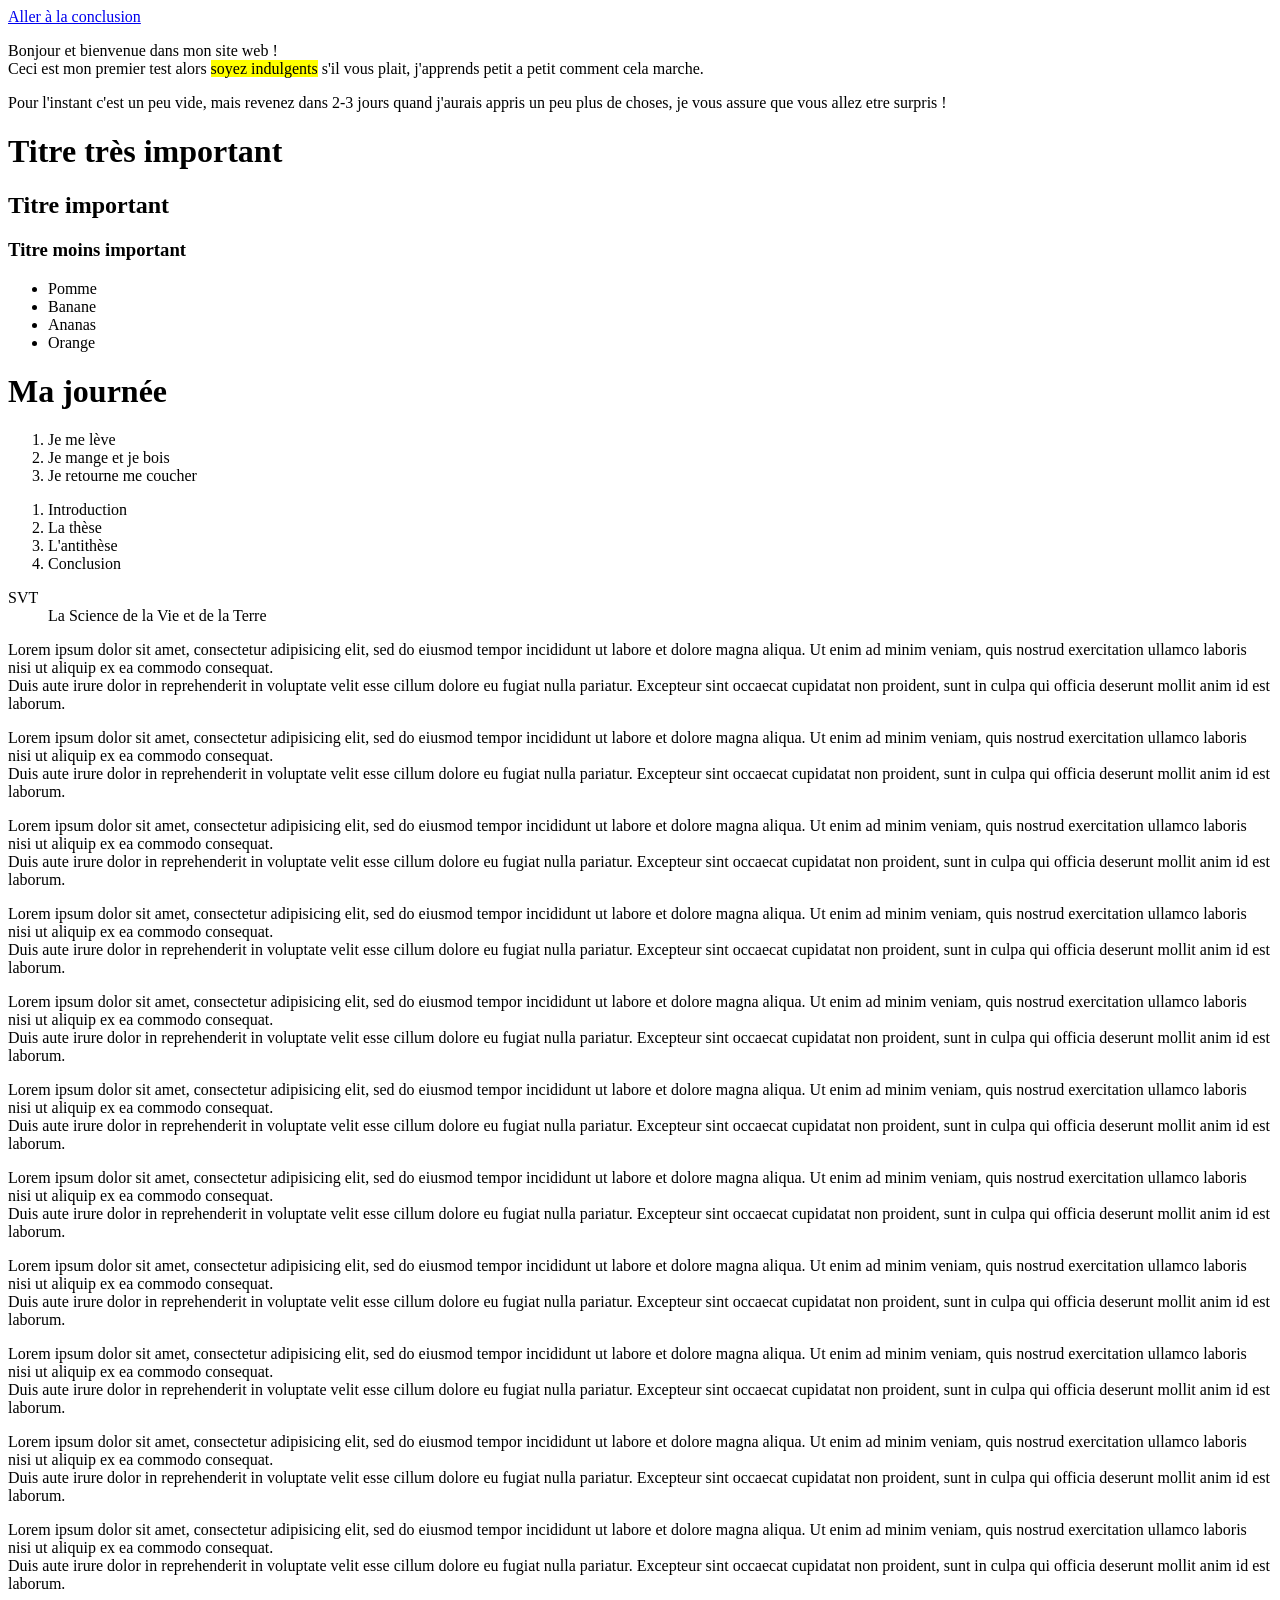
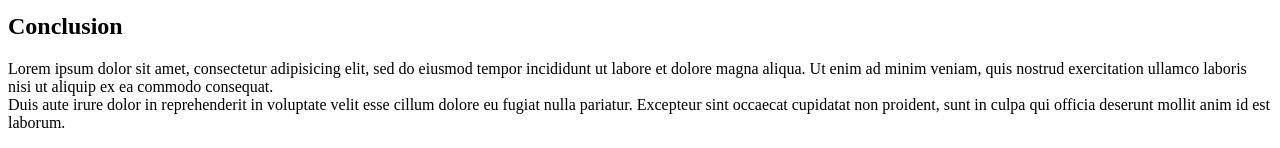
<file: index.html>
<!DOCTYPE html>
	<html lang="fr">
		<head>
			<meta charset="utf-8">
			<title>Ma première page web</title>
		</head>
		<body>
			<!-- Ici, on va etre redirigé vers notre ancre -->
			<a href="#conclusion">Aller à la conclusion</a>
			<p>
				<!-- Ceci est un commentaire -->
				Bonjour et bienvenue dans mon site web !<br>
				Ceci est mon premier test alors <mark> soyez indulgents</mark> s'il vous plait, j'apprends petit a petit comment cela marche.
			</p>	
			<p>
				Pour l'instant c'est un peu vide, mais revenez dans 2-3 jours
				quand j'aurais appris un peu plus de choses, je vous assure que vous allez etre surpris !
			</p>
				<h1>Titre très important</h1>
				<h2>Titre important</h2>
				<h3>Titre moins important</h3>
				<ul> <!-- Liste non ordonnée -->
					<li>Pomme</li>
					<li>Banane</li>
					<li>Ananas</li>
					<li>Orange</li>
				</ul>
				<h1>Ma journée</h1>
				<ol> <!-- Liste ordonée -->
					<li>Je me lève</li>
					<li>Je mange et je bois</li>
					<li>Je retourne me coucher</li>
				</ol>
				<ol>
					<li>Introduction</li>
					<li>La thèse</li>
					<li>L'antithèse</li>
					<li>Conclusion</li>
				</ol>
				<dl> <!-- Liste des définitions -->
					<dt>SVT</dt>
					<dd>La Science de la Vie et de la Terre</dd>
				</dl>
				<p>Lorem ipsum dolor sit amet, consectetur adipisicing elit, sed do eiusmod
				tempor incididunt ut labore et dolore magna aliqua. Ut enim ad minim veniam,
				quis nostrud exercitation ullamco laboris nisi ut aliquip ex ea commodo
				consequat. <br>Duis aute irure dolor in reprehenderit in voluptate velit esse
				cillum dolore eu fugiat nulla pariatur. Excepteur sint occaecat cupidatat non
				proident, sunt in culpa qui officia deserunt mollit anim id est laborum.
				</p>
				<p>Lorem ipsum dolor sit amet, consectetur adipisicing elit, sed do eiusmod
				tempor incididunt ut labore et dolore magna aliqua. Ut enim ad minim veniam,
				quis nostrud exercitation ullamco laboris nisi ut aliquip ex ea commodo
				consequat. <br>Duis aute irure dolor in reprehenderit in voluptate velit esse
				cillum dolore eu fugiat nulla pariatur. Excepteur sint occaecat cupidatat non
				proident, sunt in culpa qui officia deserunt mollit anim id est laborum.
				</p>
				<p>Lorem ipsum dolor sit amet, consectetur adipisicing elit, sed do eiusmod
				tempor incididunt ut labore et dolore magna aliqua. Ut enim ad minim veniam,
				quis nostrud exercitation ullamco laboris nisi ut aliquip ex ea commodo
				consequat. <br>Duis aute irure dolor in reprehenderit in voluptate velit esse
				cillum dolore eu fugiat nulla pariatur. Excepteur sint occaecat cupidatat non
				proident, sunt in culpa qui officia deserunt mollit anim id est laborum.
				</p>
				<p>Lorem ipsum dolor sit amet, consectetur adipisicing elit, sed do eiusmod
				tempor incididunt ut labore et dolore magna aliqua. Ut enim ad minim veniam,
				quis nostrud exercitation ullamco laboris nisi ut aliquip ex ea commodo
				consequat. <br>Duis aute irure dolor in reprehenderit in voluptate velit esse
				cillum dolore eu fugiat nulla pariatur. Excepteur sint occaecat cupidatat non
				proident, sunt in culpa qui officia deserunt mollit anim id est laborum.
				</p>
				<p>Lorem ipsum dolor sit amet, consectetur adipisicing elit, sed do eiusmod
				tempor incididunt ut labore et dolore magna aliqua. Ut enim ad minim veniam,
				quis nostrud exercitation ullamco laboris nisi ut aliquip ex ea commodo
				consequat. <br>Duis aute irure dolor in reprehenderit in voluptate velit esse
				cillum dolore eu fugiat nulla pariatur. Excepteur sint occaecat cupidatat non
				proident, sunt in culpa qui officia deserunt mollit anim id est laborum.
				</p>
				<p>Lorem ipsum dolor sit amet, consectetur adipisicing elit, sed do eiusmod
				tempor incididunt ut labore et dolore magna aliqua. Ut enim ad minim veniam,
				quis nostrud exercitation ullamco laboris nisi ut aliquip ex ea commodo
				consequat. <br>Duis aute irure dolor in reprehenderit in voluptate velit esse
				cillum dolore eu fugiat nulla pariatur. Excepteur sint occaecat cupidatat non
				proident, sunt in culpa qui officia deserunt mollit anim id est laborum.
				</p>
				<p>Lorem ipsum dolor sit amet, consectetur adipisicing elit, sed do eiusmod
				tempor incididunt ut labore et dolore magna aliqua. Ut enim ad minim veniam,
				quis nostrud exercitation ullamco laboris nisi ut aliquip ex ea commodo
				consequat. <br>Duis aute irure dolor in reprehenderit in voluptate velit esse
				cillum dolore eu fugiat nulla pariatur. Excepteur sint occaecat cupidatat non
				proident, sunt in culpa qui officia deserunt mollit anim id est laborum.
				</p>
				<p>Lorem ipsum dolor sit amet, consectetur adipisicing elit, sed do eiusmod
				tempor incididunt ut labore et dolore magna aliqua. Ut enim ad minim veniam,
				quis nostrud exercitation ullamco laboris nisi ut aliquip ex ea commodo
				consequat. <br>Duis aute irure dolor in reprehenderit in voluptate velit esse
				cillum dolore eu fugiat nulla pariatur. Excepteur sint occaecat cupidatat non
				proident, sunt in culpa qui officia deserunt mollit anim id est laborum.
				</p>
				<p>Lorem ipsum dolor sit amet, consectetur adipisicing elit, sed do eiusmod
				tempor incididunt ut labore et dolore magna aliqua. Ut enim ad minim veniam,
				quis nostrud exercitation ullamco laboris nisi ut aliquip ex ea commodo
				consequat. <br>Duis aute irure dolor in reprehenderit in voluptate velit esse
				cillum dolore eu fugiat nulla pariatur. Excepteur sint occaecat cupidatat non
				proident, sunt in culpa qui officia deserunt mollit anim id est laborum.
				</p>
				<p>Lorem ipsum dolor sit amet, consectetur adipisicing elit, sed do eiusmod
				tempor incididunt ut labore et dolore magna aliqua. Ut enim ad minim veniam,
				quis nostrud exercitation ullamco laboris nisi ut aliquip ex ea commodo
				consequat. <br>Duis aute irure dolor in reprehenderit in voluptate velit esse
				cillum dolore eu fugiat nulla pariatur. Excepteur sint occaecat cupidatat non
				proident, sunt in culpa qui officia deserunt mollit anim id est laborum.
				</p>
				<p>Lorem ipsum dolor sit amet, consectetur adipisicing elit, sed do eiusmod
				tempor incididunt ut labore et dolore magna aliqua. Ut enim ad minim veniam,
				quis nostrud exercitation ullamco laboris nisi ut aliquip ex ea commodo
				consequat. <br>Duis aute irure dolor in reprehenderit in voluptate velit esse
				cillum dolore eu fugiat nulla pariatur. Excepteur sint occaecat cupidatat non
				proident, sunt in culpa qui officia deserunt mollit anim id est laborum.
				</p>
				<h2 id="conclusion">Conclusion</h2> <!-- C'est un id unique (on l'utilise
				comme ancre) -->
				<p>Lorem ipsum dolor sit amet, consectetur adipisicing elit, sed do eiusmod
				tempor incididunt ut labore et dolore magna aliqua. Ut enim ad minim veniam,
				quis nostrud exercitation ullamco laboris nisi ut aliquip ex ea commodo
				consequat. <br>Duis aute irure dolor in reprehenderit in voluptate velit esse
				cillum dolore eu fugiat nulla pariatur. Excepteur sint occaecat cupidatat non
				proident, sunt in culpa qui officia deserunt mollit anim id est laborum.
				</p>
		</body>
	</html>
</file>
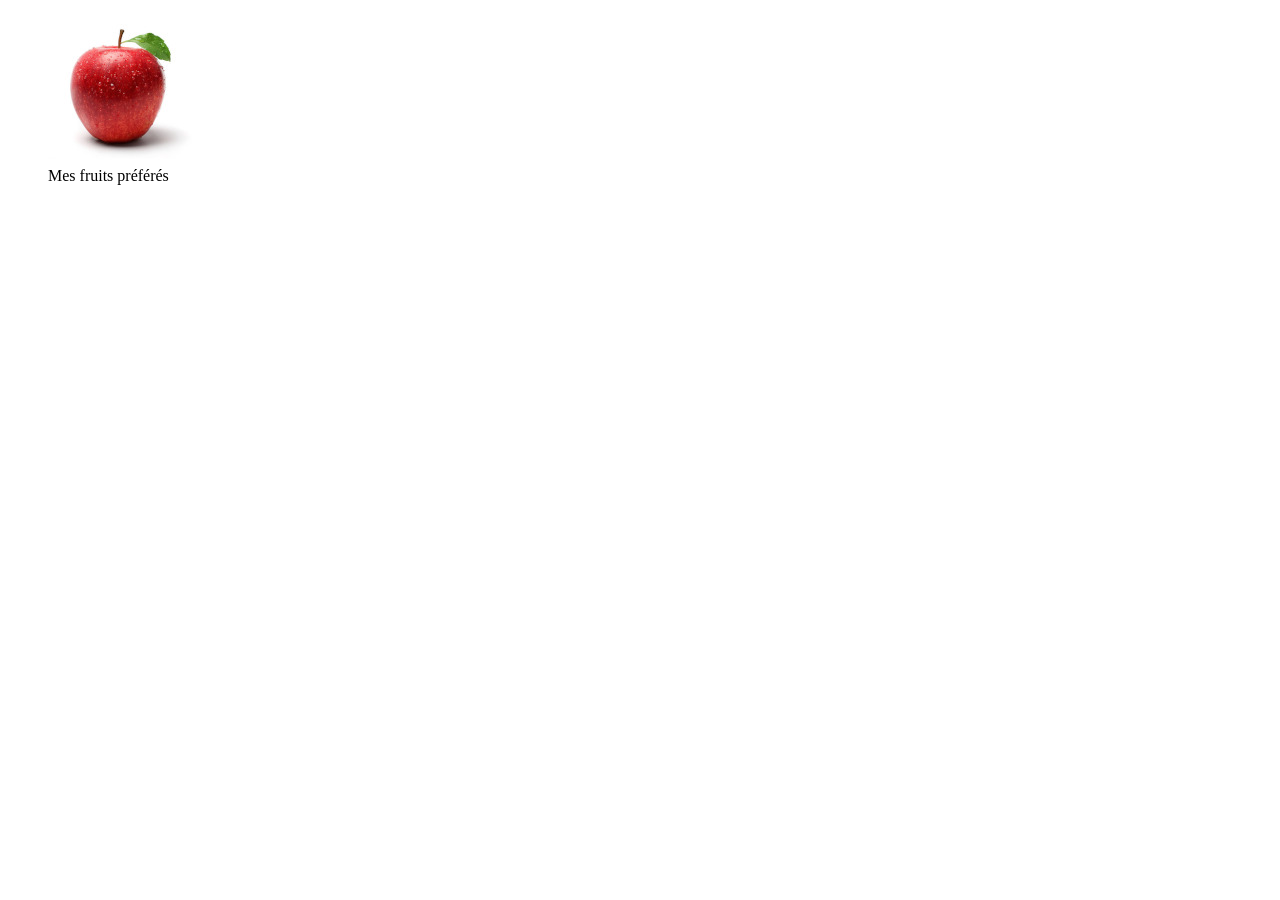
<file: index(1).html>
<!Doctype html>
	<html lang="fr">
		<head>
			<meta charset="utf-8">
			<title>Insertion image</title>
		</head>
		<body>
			<figure>
				<a href="images/pomme.jpg" target="_blank"><img src="images/pomme-mini.jpg" alt="Une pomme rouge" title="Il s'agit d'une pomme rouge"></a>
				<figcaption>Mes fruits préférés</figcaption>
			</figure>
		</body>
	</html>
</file>
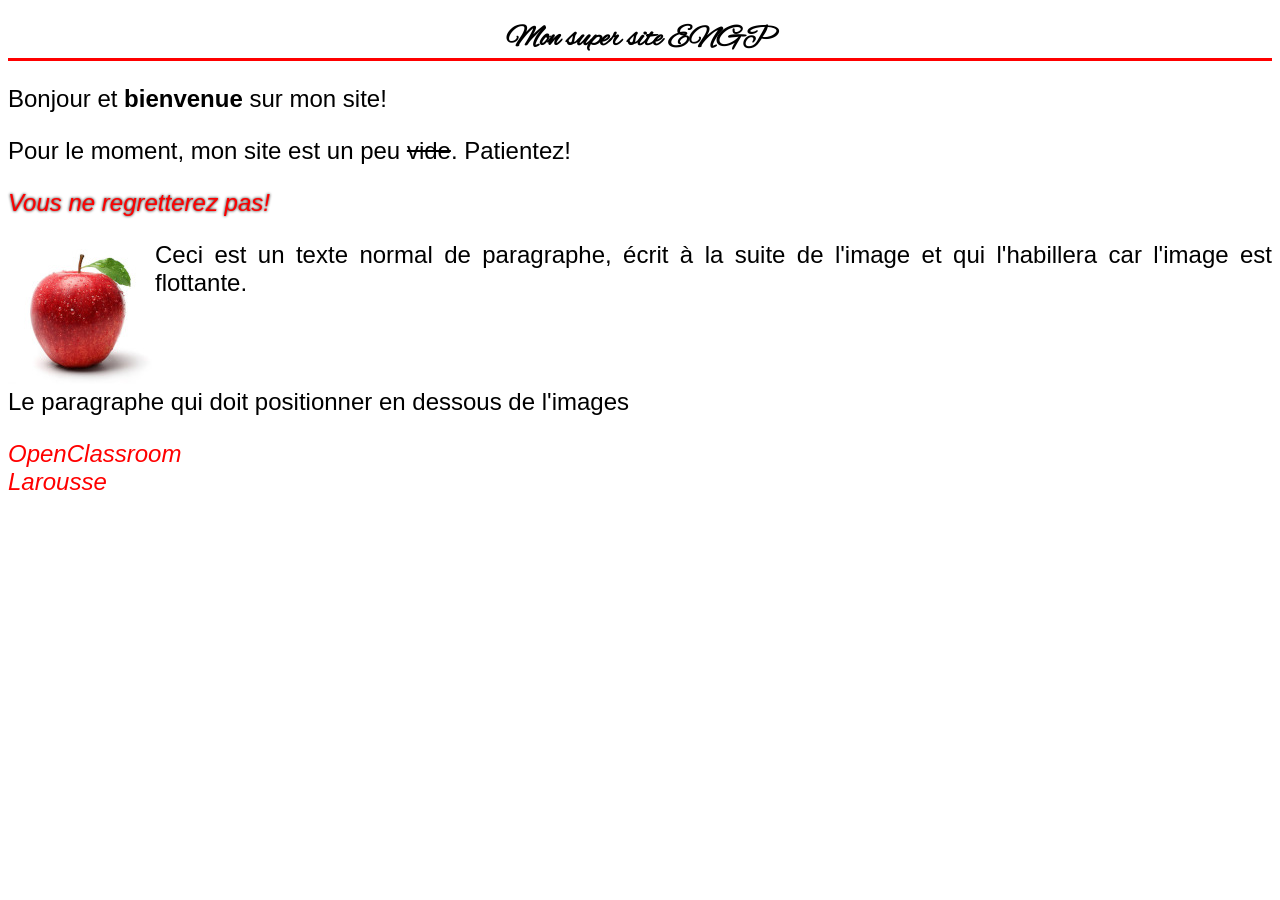
<file: index(2).html>
<!Doctype html>
	<html lang="fr">
		<head>
			<meta charset="utf-8">
			<title>Mise en place de CSS</title>
			<link rel="stylesheet" type="text/css" href="style.css">
		</head>
		<body>
			<h1 id="titre">Mon super site <em>ENGP</em></h1>
			<p  class="paragraphe-bleu">Bonjour et <span>bienvenue</span> sur mon site!</p>
			<p>Pour le moment, mon site est un peu <em class="important">vide</em>. Patientez!
			</p>
			<!--
			<p  class="paragraphe">Pour le moment, mon site est un peu <em>vide</em>. Patientez!
			</p>
			-->
			<p class="dernier">Vous ne regretterez pas!</p>
			<p><img src="images/pomme-mini.jpg" alt="Une image flottante" class="imageflottante">Ceci est un texte normal de paragraphe, écrit à la suite de l'image et qui l'habillera car l'image est flottante.
			</p>
			<p class="dessous">Le paragraphe qui doit positionner en dessous de l'images</p>
			<p><a href="https://openclassrooms.com/fr/">OpenClassroom</a><br>
				<a href="https://www.larousse.fr/">Larousse</a></p>
		</body>
	</html>
</file>
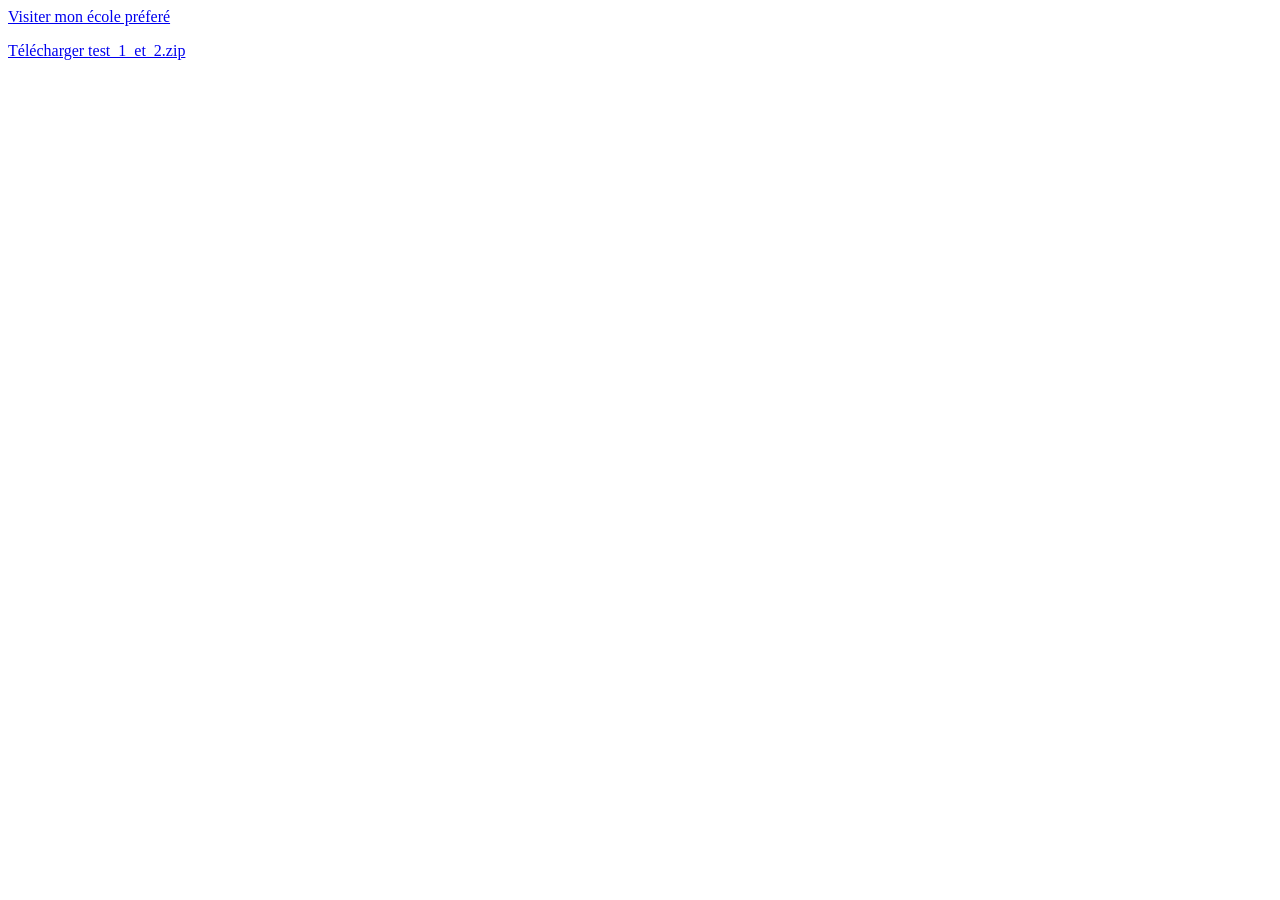
<file: index2.html>
<!Doctype html>
	<html lang="fr">
		<head>
			<meta charset="utf-8">
			<title>Créer des liens</title>
		</head>
		<body>
			<!-- Ceci est un lien vers un autre site web -->
			<a href="https://openclassrooms.com/fr/">Visiter mon école préferé</a>
			<p><a href="test_1_et_2.zip">Télécharger test_1_et_2.zip</a></p>
		</body>
	</html>
</file>
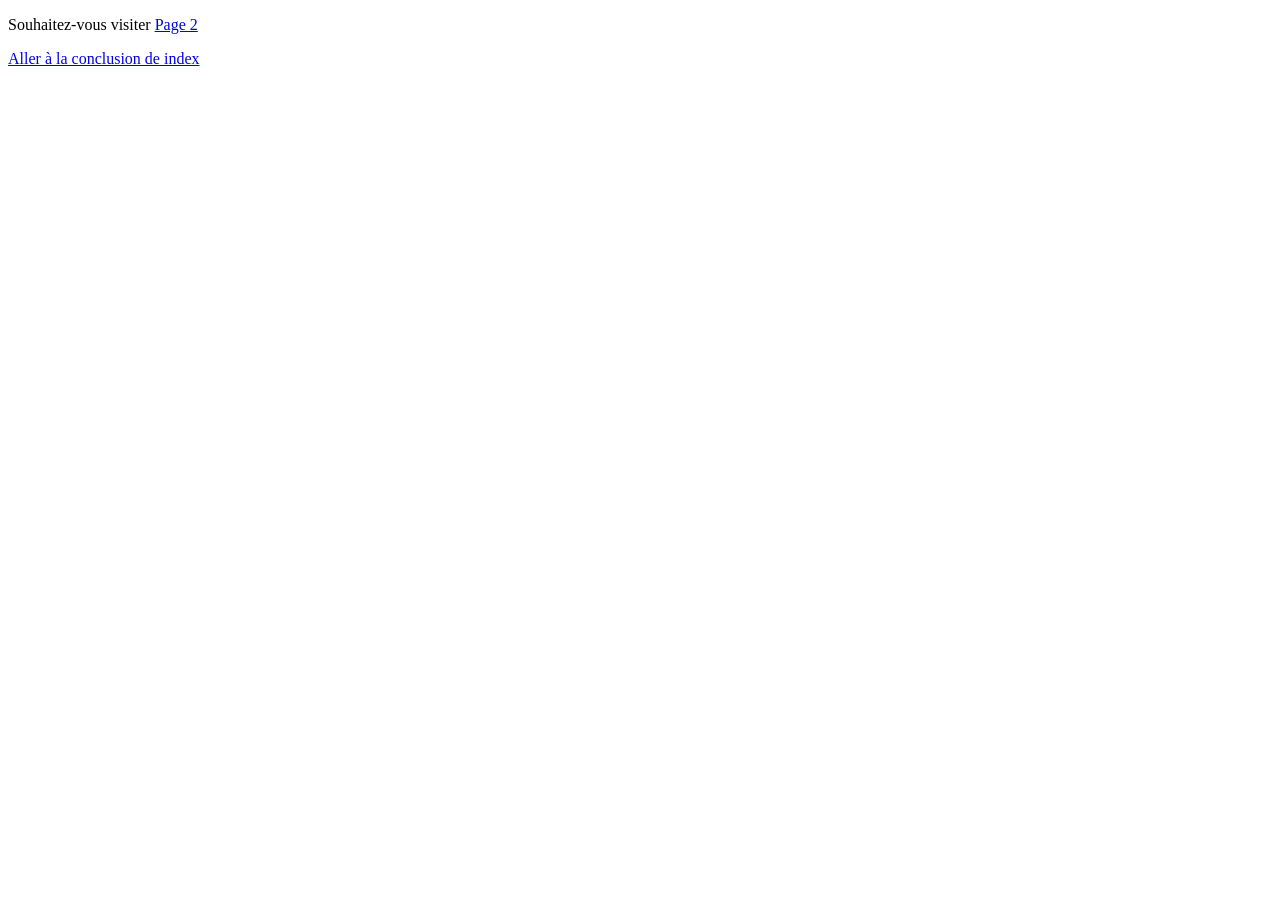
<file: page1.html>
<!DOCTYPE html>
	<html lang="fr">
		<head>
			<meta charset="utf-8">
			<title>Page 1</title>
		</head>
		<body>
			<!-- Ici, on va vers la page 2, on a une infobulle grace a title, et il ya target"_blank" qui permet
			de ouvrir la nouvelle page dans un autre onglet (c'est déconseillé car c'est mieux que
			l'utilisateur choisisse) -->
			<p>Souhaitez-vous visiter <a href="contenu/page2.html" title="C'est la page 2" target="_blank">Page 2</a></p>
			<p><a href="index.html#conclusion">Aller à la conclusion de index</a></p>
		</body>
	</html>
</file>
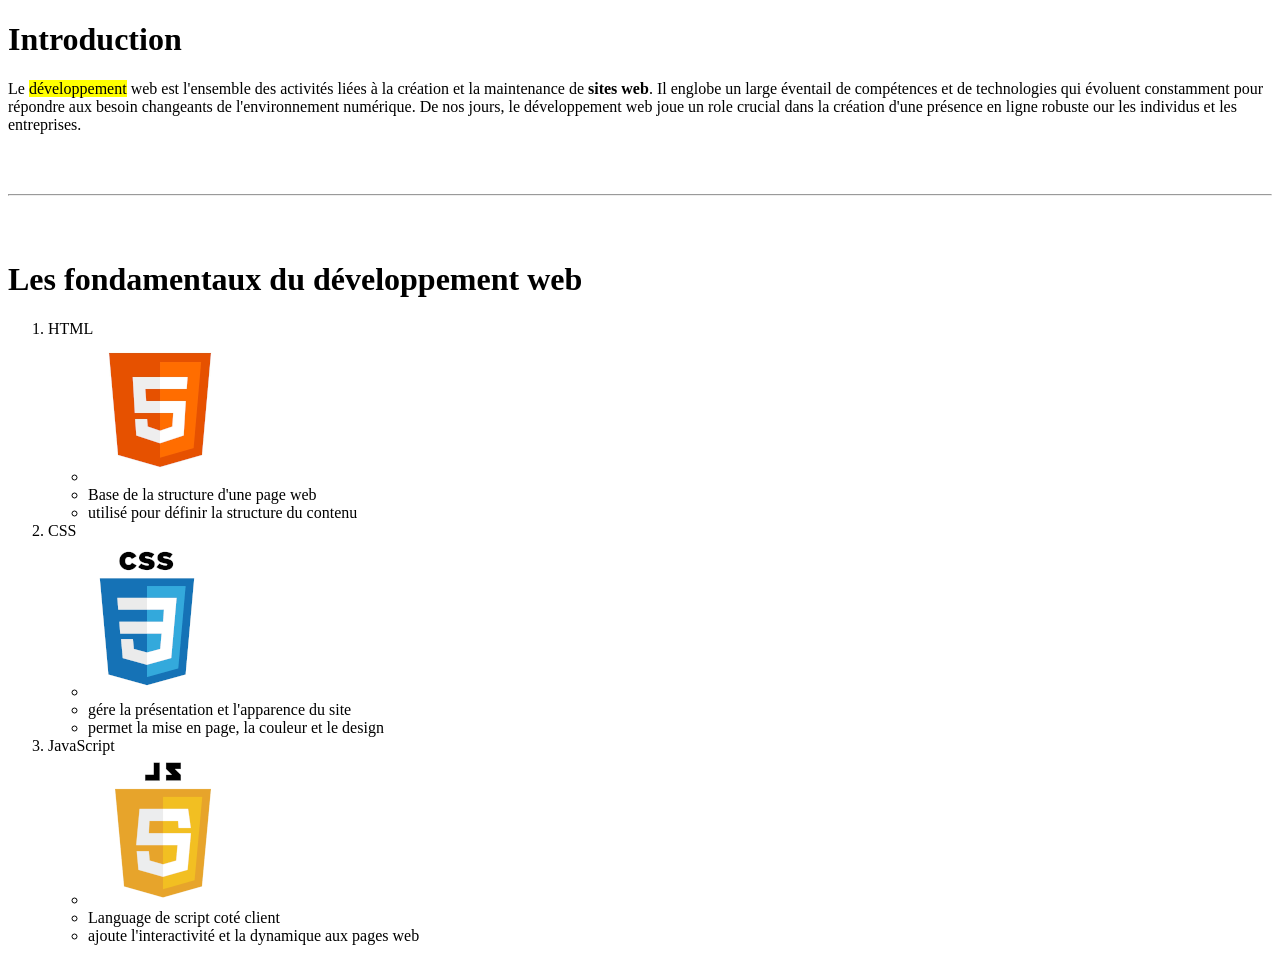
<file: tp1.html>
<!Doctype html>
	<html lang="fr">
		<head>
			<meta charset="utf-8">
			<title>Le développement web</title>
		</head>
		<body>
			<h1>Introduction</h1>
			<p>Le <mark>développement</mark> web est l'ensemble des activités liées à la création et la maintenance de <strong>sites web</strong>. Il englobe un large éventail de compétences et de technologies qui évoluent constamment pour répondre aux besoin changeants de l'environnement numérique. De nos jours, le développement web joue un role crucial dans la création d'une présence en ligne robuste our les individus et les entreprises.</p><br><br>
			<hr>
			<br><br>
			<h1>Les fondamentaux du développement web</h1>
			<ol>
				<li>HTML
					<ul>
						<li><img src="images/html-mini.png" alt="Logo HTML"></li>
						<li>Base de la structure d'une page web</li>
						<li>utilisé pour définir la structure du contenu</li>
					</ul>
				</li>
				<li>CSS
					<ul>
						<li><img src="images/css-mini.png" alt="Logo CSS"></li>
						<li>gére la présentation et l'apparence du site</li>
						<li>permet la mise en page, la couleur et le design</li>
					</ul>
				</li>
				<li>JavaScript
					<ul>
						<li><img src="images/javascript-mini.png" alt="Logo JavaScript"></li>
						<li>Language de script coté client</li>
						<li>ajoute l'interactivité et la dynamique aux pages web</li>
					</ul>
				</li>
			</ol>
		</body>
	</html>
</file>
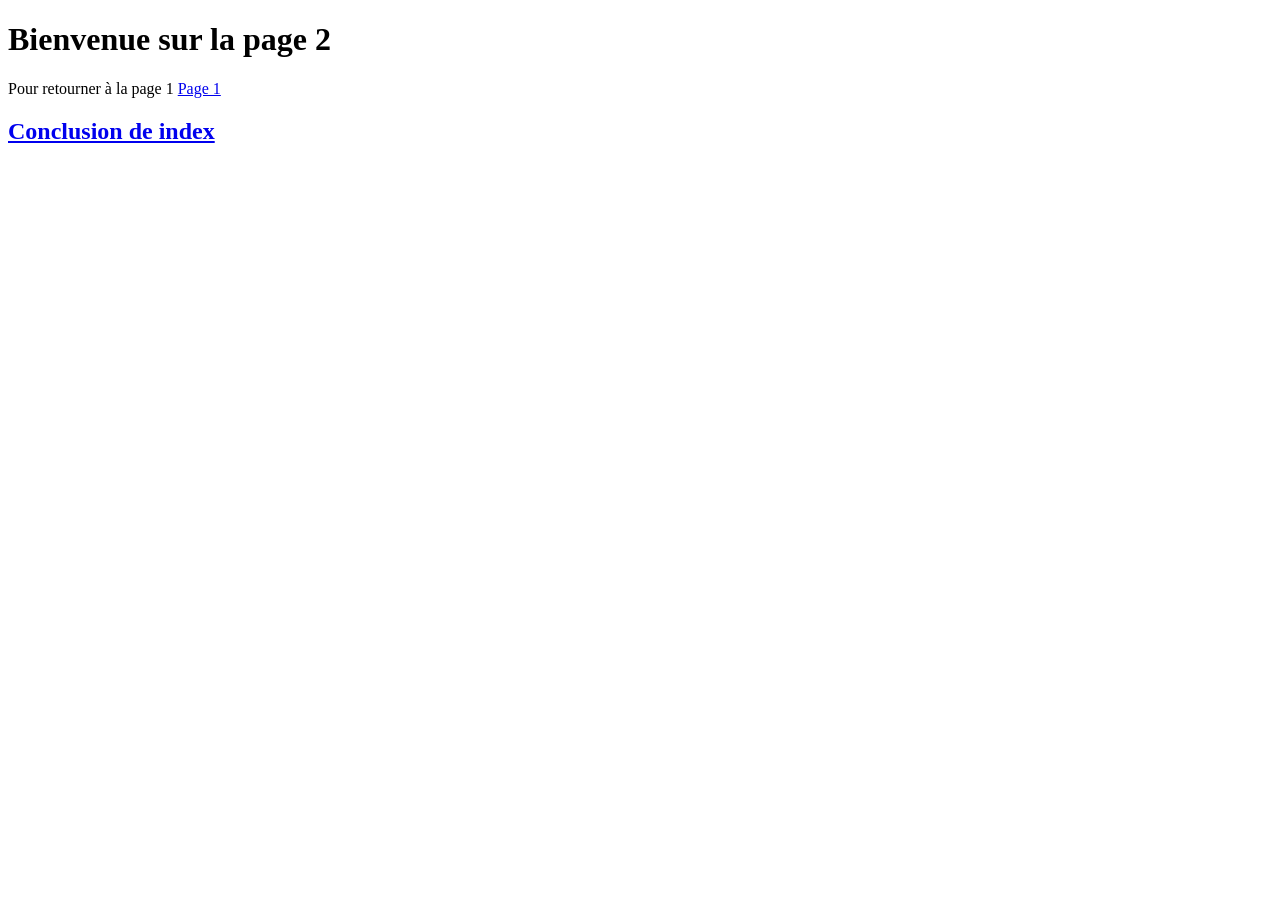
<file: contenu/page2.html>
<!DOCTYPE html>
	<html lang="fr">
		<head>
			<meta charset="utf-8">
			<title>Page 2</title>
		</head>
		<body>
			<h1>Bienvenue sur la page 2</h1>
			<p>Pour retourner à la page 1 <a href="../page1.html">Page 1</a></p>
			<h2><a href="../index.html#conclusion">Conclusion de index</a></h2>
		</body>
	</html>
</file>
<file: style.css>
@font-face
{
	font-family: "alex";
	src: url("fonts/AlexBrush-Regular.ttf");
}
p
{
	font-size: 1.5em;
	font-family: Verdana, "Arial Black", sans-serif;
	text-align: justify;
}
h1
{
	font-size: 30px;
	font-family: "alex";
	text-align: center;
	border-bottom: 3px red solid;
}
h1:hover
{
	background-color: black;
	color: white;
}
.dernier
{
	color: red;
	text-shadow: 0px 0px 3px black;
}
em
{
	font-style: normal;
}
.dernier
{
	font-style: oblique;
}
span
{
	font-weight: bold;
}
.important
{
	text-decoration: line-through;
}
.imageflottante
{
	float: left;
}
.dessous
{
	clear: both;
}
a
{
	text-decoration: none;
	color: red;
	font-style: italic;
}
a:hover
{
	text-decoration: underline;
	color: green;
}
a:visited
{
	color: lime;
}
</file>
